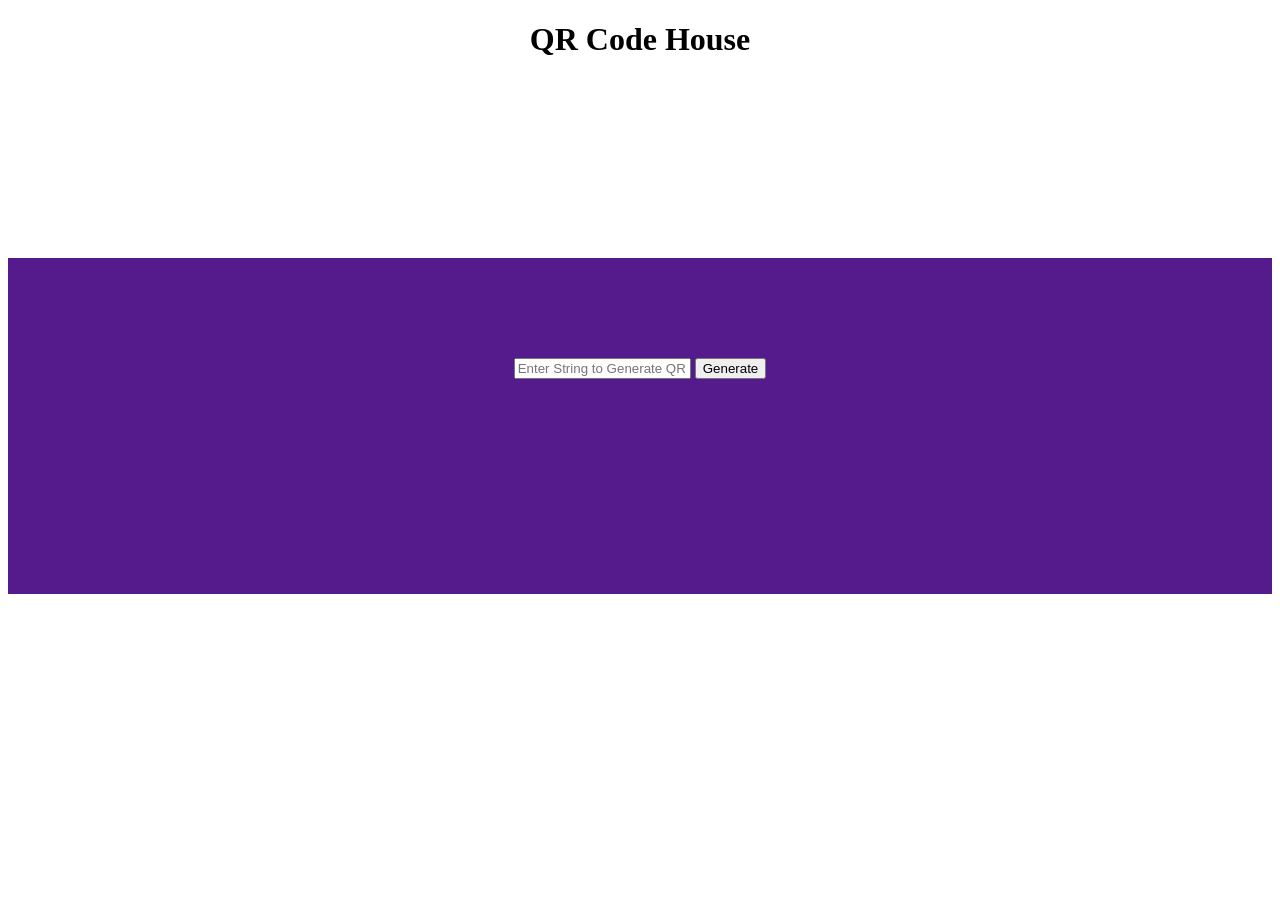
<file: src/main/webapp/QRCodeHouse.html>
<!DOCTYPE html>
<html>
<head>
<meta charset="ISO-8859-1">
<script type="text/javascript" src="qrcode.js"></script>
<title>QR Code House</title>
</head>
<body>
<div id="title" align="center" style="margin-bottom: 200px">
	<h1>QR Code House</h1>
</div>
<div id="QRCode" align="center" style="background-color: #551a8b; padding-bottom: 100px; padding-top: 100px">
	<input type="text" name="input_string" id="input_string_id" placeholder="Enter String to Generate QR Code">
	<input type="button" value="Generate" onclick="generateQR()" name="go" id="go_id">
	<br>
	<div id="qrcode" style="width:100px; height:100px; margin-top:15px;"></div>
</div>
<script type="text/javascript" src="util.js"></script> <script
					type="text/javascript" src="qrCodeHouse.js"></script>
</body>
</html>
</file>
